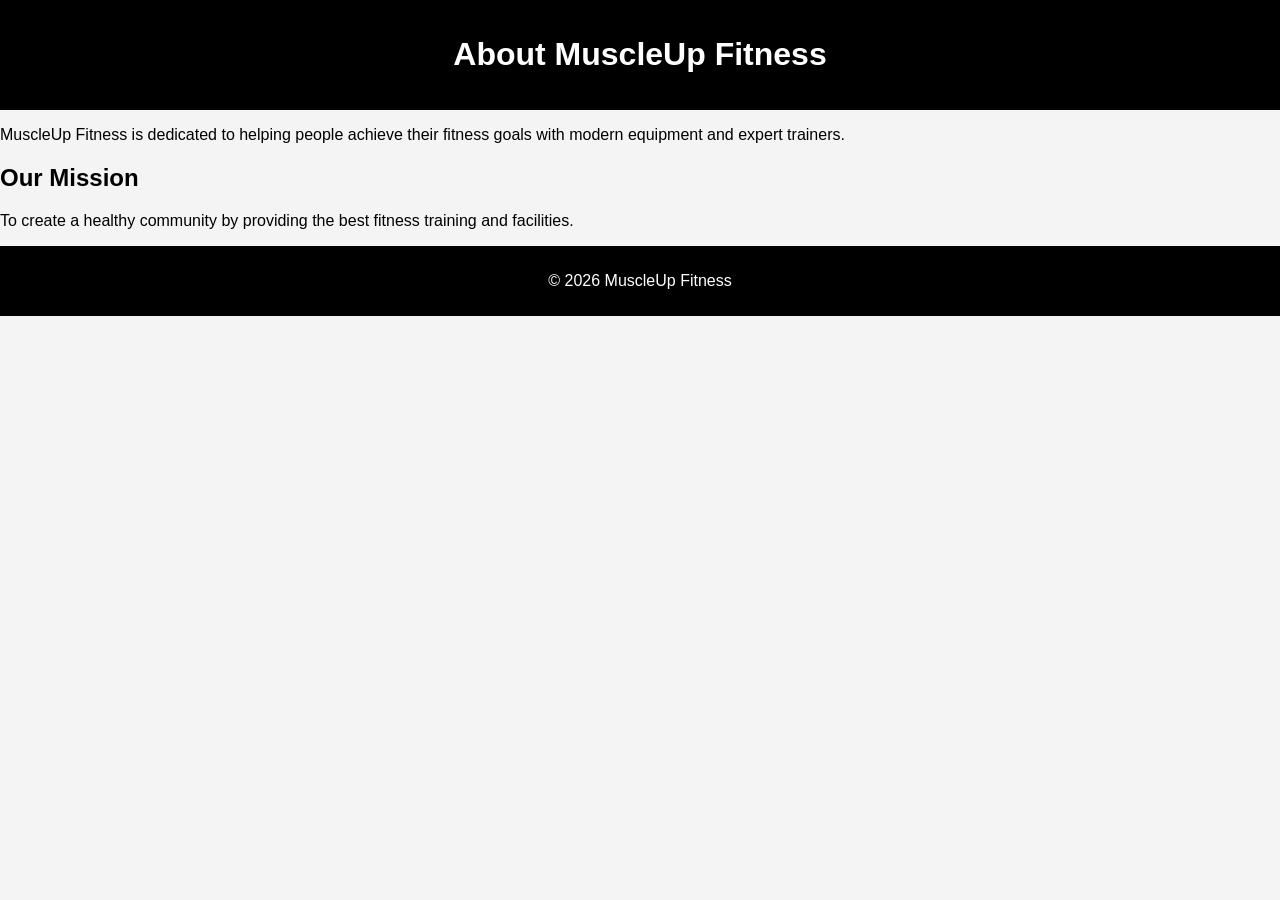
<file: about.html>
<!DOCTYPE html>
<html>
<head>
<title>About - MuscleUp Fitness</title>
<link rel="stylesheet" href="css/style.css">
</head>

<body>

<header>
<h1>About MuscleUp Fitness</h1>
</header>

<section class="content">
<p>
MuscleUp Fitness is dedicated to helping people achieve their
fitness goals with modern equipment and expert trainers.
</p>

<h2>Our Mission</h2>
<p>
To create a healthy community by providing the best fitness
training and facilities.
</p>

</section>

<footer>
<p>© 2026 MuscleUp Fitness</p>
</footer>

</body>
</html>
</file>
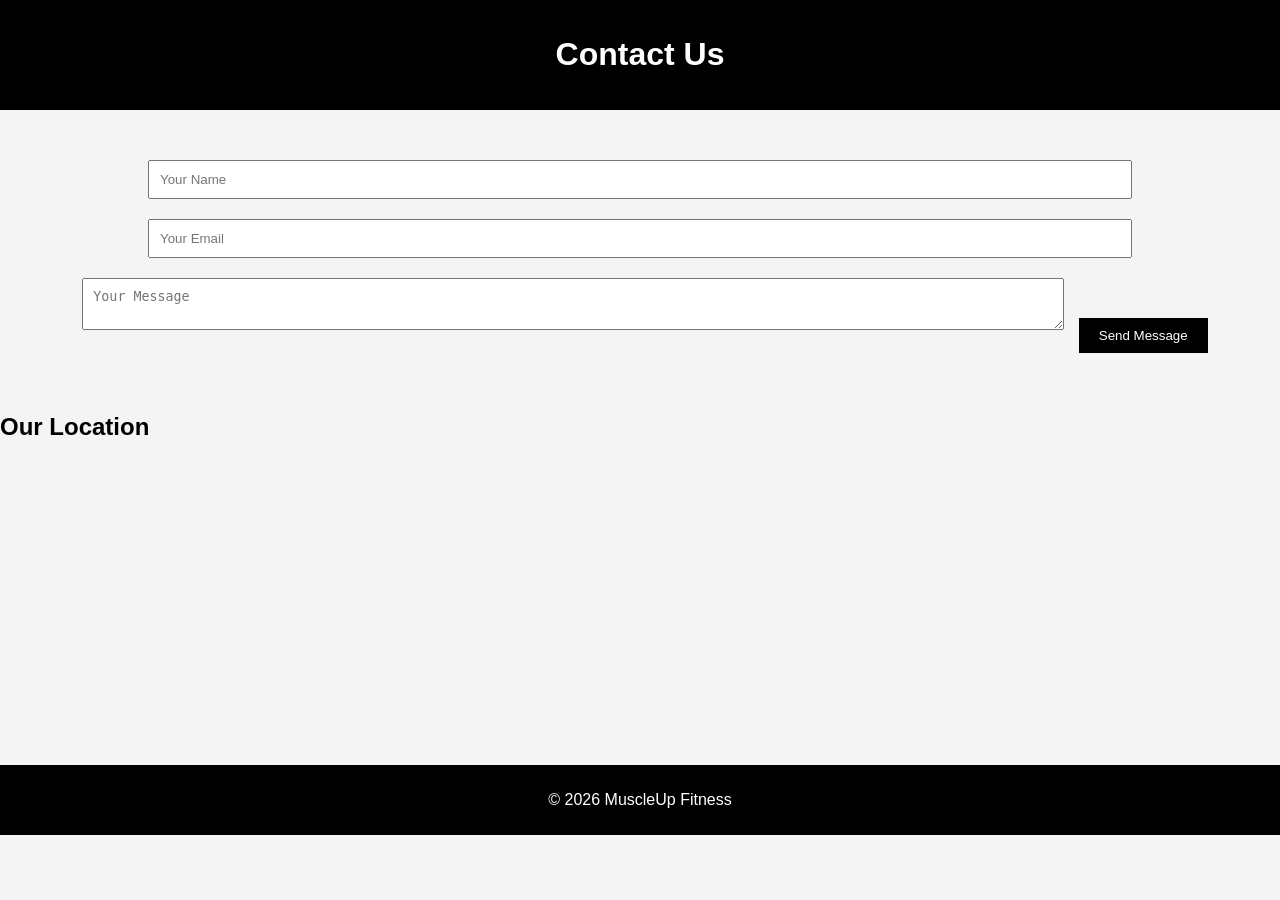
<file: contact.html>
<!DOCTYPE html>
<html>
<head>
<title>Contact - MuscleUp Fitness</title>
<link rel="stylesheet" href="css/style.css">
</head>

<body>

<header>
<h1>Contact Us</h1>
</header>

<section class="contact">

<form id="contactForm">

<input type="text" placeholder="Your Name" required>

<input type="email" placeholder="Your Email" required>

<textarea placeholder="Your Message"></textarea>

<button type="submit">Send Message</button>

</form>

</section>
<h2>Our Location</h2>

<iframe 
src="https://www.google.com/maps?q=mumbai+gym&output=embed"
width="100%" 
height="300" 
style="border:0;">
</iframe>
<footer>
<p>© 2026 MuscleUp Fitness</p>
</footer>

<script src="js/script.js"></script>

</body>
</html>
</file>
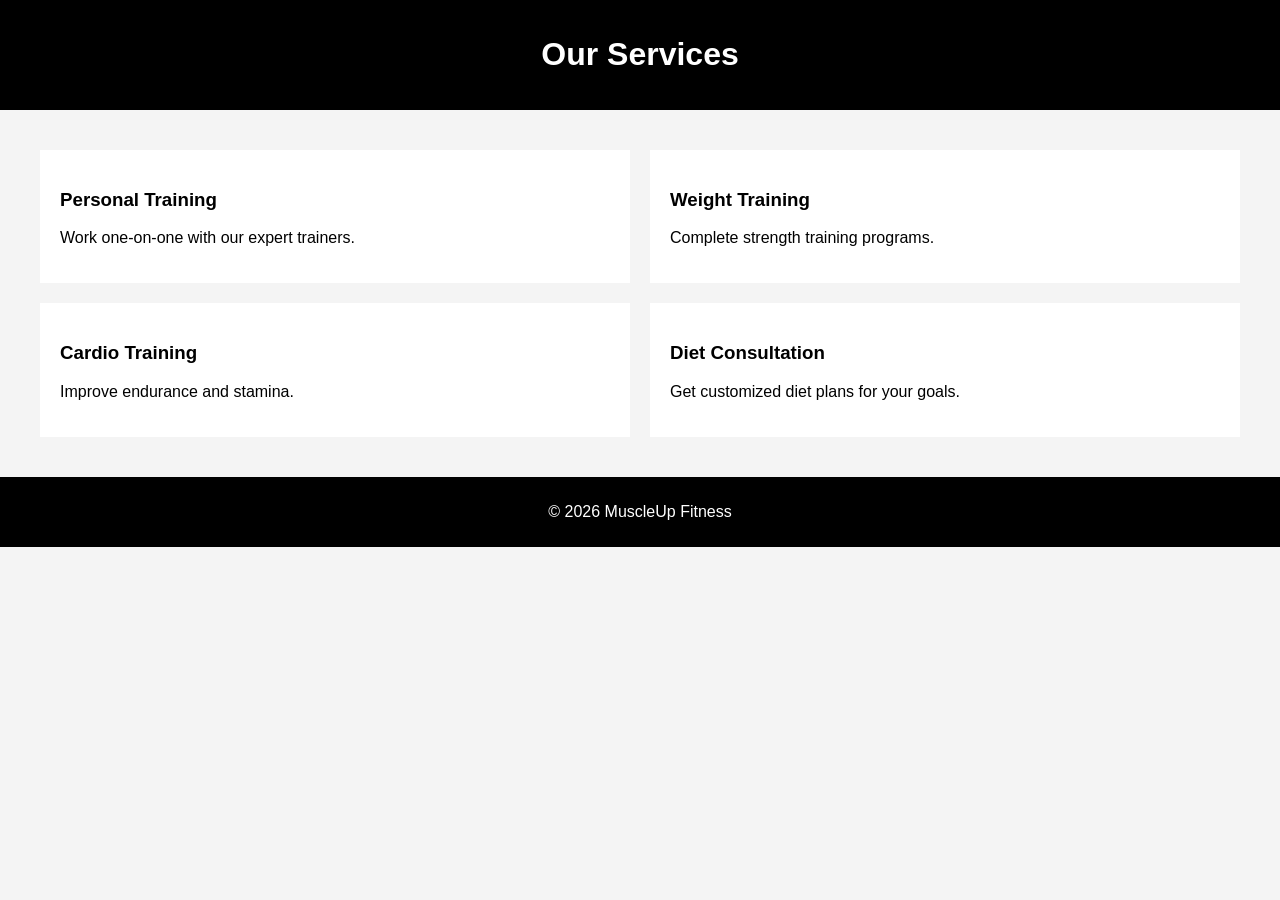
<file: services.html>
<!DOCTYPE html>
<html>
<head>
<title>Services - MuscleUp Fitness</title>
<link rel="stylesheet" href="css/style.css">
</head>

<body>

<header>
<h1>Our Services</h1>
</header>

<section class="services">

<div class="service">
<h3>Personal Training</h3>
<p>Work one-on-one with our expert trainers.</p>
</div>

<div class="service">
<h3>Weight Training</h3>
<p>Complete strength training programs.</p>
</div>

<div class="service">
<h3>Cardio Training</h3>
<p>Improve endurance and stamina.</p>
</div>

<div class="service">
<h3>Diet Consultation</h3>
<p>Get customized diet plans for your goals.</p>
</div>

</section>

<footer>
<p>© 2026 MuscleUp Fitness</p>
</footer>

</body>
</html>
</file>
<file: css/style.css>
body{
font-family: Arial;
margin:0;
background:#f4f4f4;
}

header{
background:black;
color:white;
padding:15px;
text-align:center;
}

nav a{
color:white;
margin:10px;
text-decoration:none;
}

.hero{
background:#222;
color:white;
padding:120px;
text-align:center;
}

.btn{
background:red;
color:white;
padding:10px 20px;
text-decoration:none;
}

.features{
display:flex;
justify-content:space-around;
padding:40px;
}

.feature{
background:white;
padding:20px;
width:25%;
}

.services{
display:grid;
grid-template-columns:repeat(2,1fr);
gap:20px;
padding:40px;
}

.service{
background:white;
padding:20px;
}

.contact{
padding:40px;
text-align:center;
}

form input, textarea{
width:80%;
padding:10px;
margin:10px;
}

button{
padding:10px 20px;
background:black;
color:white;
border:none;
}

footer{
background:black;
color:white;
text-align:center;
padding:10px;
}

@media (max-width:768px){

.features{
flex-direction:column;
}

.feature{
width:90%;
margin:auto;
margin-bottom:20px;
}

.services{
grid-template-columns:1fr;
}

}
.features{
display:flex;
justify-content:space-around;
padding:40px;
background:#f4f4f4;
}

.feature{
background:white;
padding:20px;
width:25%;
text-align:center;
box-shadow:0 0 10px rgba(0,0,0,0.1);
}

.trainers{
padding:50px;
text-align:center;
}

.trainer-container{
display:flex;
justify-content:space-around;
margin-top:30px;
}

.trainer{
background:white;
padding:20px;
width:25%;
box-shadow:0 0 10px rgba(0,0,0,0.1);
}

.trainer img{
width:100%;
height:200px;
object-fit:cover;
}
.pricing{
padding:60px;
text-align:center;
background:#f4f4f4;
}

.pricing-container{
display:flex;
justify-content:space-around;
margin-top:40px;
}

.plan{
background:white;
padding:30px;
width:25%;
box-shadow:0 0 10px rgba(0,0,0,0.1);
}

.price{
font-size:24px;
color:red;
}

.plan ul{
list-style:none;
padding:0;
}

.plan li{
margin:10px 0;
}

.plan button{
background:black;
color:white;
padding:10px 20px;
border:none;
cursor:pointer;
}
.gallery{
padding:50px;
text-align:center;
}

.gallery-container{
display:grid;
grid-template-columns:repeat(4,1fr);
gap:10px;
margin-top:30px;
}

.gallery img{
width:100%;
height:200px;
object-fit:cover;
}
.menu-toggle{
display:none;
font-size:28px;
cursor:pointer;
}

@media (max-width:768px){

nav{
display:none;
flex-direction:column;
background:black;
}

nav a{
padding:10px;
border-top:1px solid gray;
}

.menu-toggle{
display:block;
color:white;
}

}
</file>
